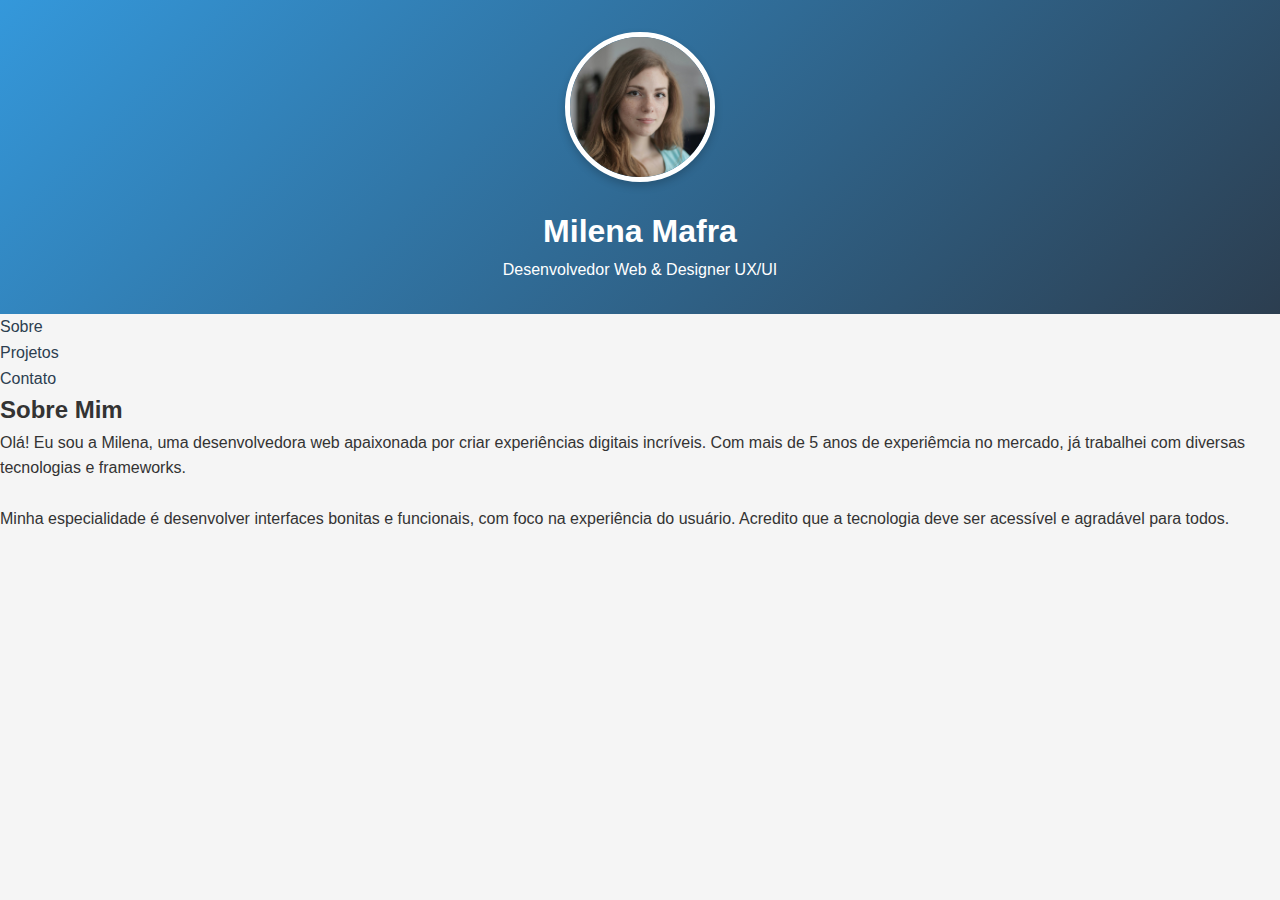
<file: index.html>
<!DOCTYPE html>
<html lang="pt-br">
<head>

   <meta charset="UTF-8" />
    <meta name="viewport" content="width=device-width, initial-scale=1.0"/>
   <link rel="stylesheet" href="style.css" />
   <title>Portfólio Milena Mafra</title>
</head>

<body>
  <header>
    <div class="header-content">
      <img src="pexels-olly-3763188.jpg" alt="Foto de perfil" class="profile-img" />
      <h1>Milena Mafra</h1>
      <p>Desenvolvedor Web & Designer UX/UI</p>
    </div>
  </header>

  <nav>
    <ul>
      <li><a href="#sobre">Sobre</a></li>
      <li><a href="#projetos">Projetos</a></li>
      <li><a href="#contato">Contato</a></li>
    </ul>
  </nav>

  <section id="sobre">
    <h2>Sobre Mim</h2>
    <div class="about-content">
      <div class="about-text">
        <p>Olá! Eu sou a Milena, uma desenvolvedora web apaixonada por criar experiências digitais incríveis. 
        Com mais de 5 anos de experiêmcia no mercado, já trabalhei com diversas tecnologias e frameworks. </p>
        <br>
        <p> Minha especialidade é desenvolver interfaces bonitas e funcionais, com foco na experiência do usuário. Acredito que a tecnologia deve ser acessível e 
            agradável para todos. </p>
       <br>


</body>
</html>
</file>
<file: style.css>
/* Reset e estilos gerais */
* {
    margin: 0;
    padding: 0;
    box-sizing: border-box;
    font-family: 'Segoe UI', Tahoma, Geneva, Verdana, sans-serif;
}

body {
    background-color: #f5f5f5;
    color: #333;
    line-height: 1.6;
}

a {
    text-decoration: none;
    color: #2c3e50;
}


/* Cabeçalho */
header {
    background: linear-gradient(135deg, #3498db, #2c3e50);
    color: white;
    text-align: center;
    padding: 2rem 0;
    position: relative;
}


.profile-img {
    width: 150px;
    height: 150px;
    border-radius: 50%;
    object-fit: cover;
    border: 5px solid white;
    margin-bottom: 1rem;
    box-shadow: 0 4px 8px rgba(0, 0, 0, 0.2);
}
</file>
